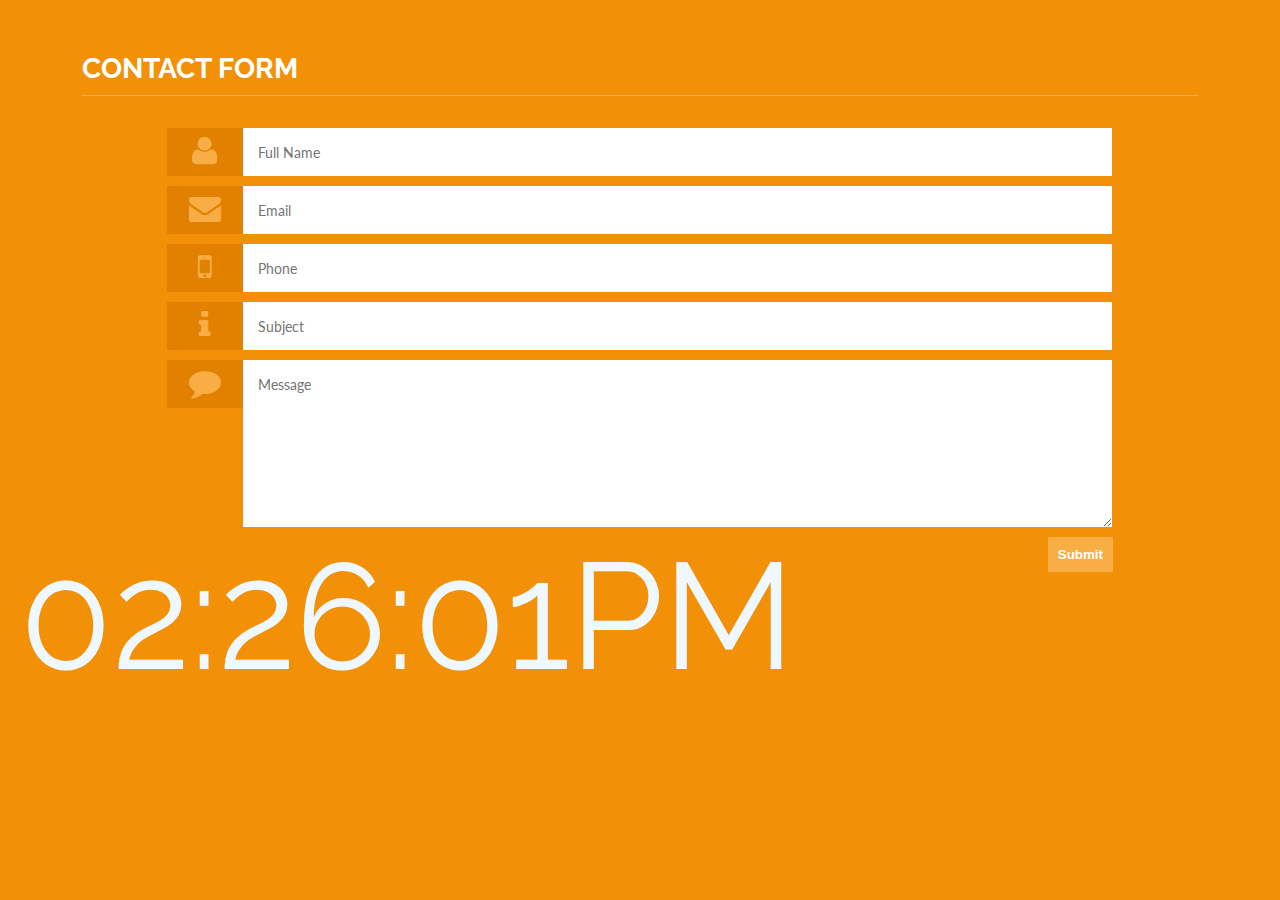
<file: Form/index.html>
<!DOCTYPE html>
<html lang="en">
<head>
    <meta charset="UTF-8" />
    <meta http-equiv="X-UA-Compatible" content="IE=edge,chrome=1"> 
    <meta name="viewport" content="width=device-width, initial-scale=1.0"> 
    <link rel="stylesheet" type="text/css" href="demo.css" />
    <link rel="stylesheet" type="text/css" href="css/component.css" />
    <meta charset="UTF-8" />
    <meta name="viewport" content=
        "width=device-width, 
        initial-scale=1.0" />
  
    <title>Digital Clock</title>
  
    <style>
        #clock {
            font-size: 150px;
            width: 150px;
            margin: 20px;
            text-align: center;
            border-radius: 10px;
            color: aliceblue;
        }
    </style>
</head>
<body>
		


<header class="ScriptHeader">
    <div class="rt-container">
    	<div class="col-rt-12">
        	<div class="rt-heading">
            	<h1>Contact Form</h1>	
                
            </div>
        </div>
    </div>
</header>

<section>
    <div class="rt-sm-container">
          <div class="col-rt-12">
              
              <div class="wrapper">
				<form method="post" action="" class="ccform">
                <div class="ccfield-prepend">
                    <span class="ccform-addon"><i class="fa fa-user fa-2x fa-spin"></i></span>
                    <input class="ccformfield" type="text" placeholder="Full Name" required>
                </div>
                <div class="ccfield-prepend">
                    <span class="ccform-addon"><i class="fa fa-envelope fa-2x"></i></span>
                    <input class="ccformfield" type="text" placeholder="Email" required>
                </div>
                <div class="ccfield-prepend">
                    <span class="ccform-addon"><i class="fa fa-mobile-phone fa-2x"></i></span>
                    <input class="ccformfield" type="text" placeholder="Phone">
                </div>
                 <div class="ccfield-prepend">
                    <span class="ccform-addon"><i class="fa fa-info fa-2x"></i></span>
                    <input class="ccformfield" type="text" placeholder="Subject" required>
                </div>
                <div class="ccfield-prepend">
                    <span class="ccform-addon"><i class="fa fa-comment fa-2x"></i></span>
                    <textarea class="ccformfield" name="comments" rows="8" placeholder="Message" required></textarea>
                </div>
                <div class="ccfield-prepend">
                    <input class="ccbtn" type="submit" value="Submit">
                </div>
                </form>
			</div>
              
		</div>
    </div>
</section>
     

    <!-- Global site tag (gtag.js) - Google Analytics -->
    <script async src="https://www.googletagmanager.com/gtag/js?id=UA-76614800-1"></script>
    <script>
      window.dataLayer = window.dataLayer || [];
      function gtag(){dataLayer.push(arguments);}
      gtag('js', new Date());
    
      gtag('config', 'UA-76614800-1');
    </script>
<div id="clock">8:10:45</div>
  
<script>
    setInterval(showTime, 1000);
    function showTime() {
        let time = new Date();
        let hour = time.getHours();
        let min = time.getMinutes();
        let sec = time.getSeconds();
        am_pm = "AM";

        if (hour > 12) {
            hour -= 12;
            am_pm = "PM";
        }
        if (hour == 0) {
            hr = 12;
            am_pm = "AM";
        }

        hour = hour < 10 ? "0" + hour : hour;
        min = min < 10 ? "0" + min : min;
        sec = sec < 10 ? "0" + sec : sec;

        let currentTime = hour + ":" 
            + min + ":" + sec + am_pm;

        document.getElementById("clock")
            .innerHTML = currentTime;
    }

    showTime();
</script>
	</body>
</html>
</file>
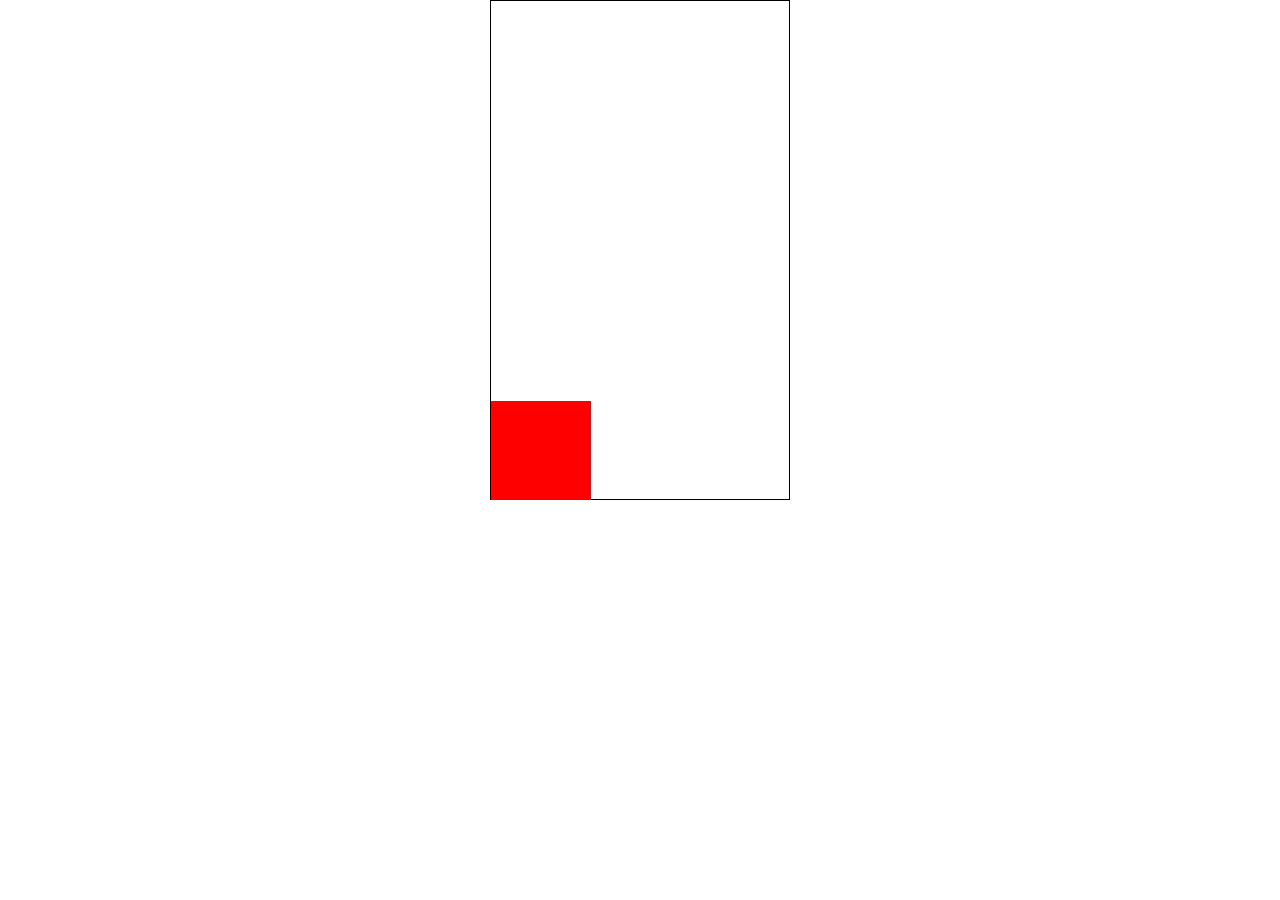
<file: game.html>
<!DOCTYPE html>
<html lang="en">
<head>
    <meta charset="UTF-8">
    <title>game</title>
    <meta name="viewport" content="width=device-width, initial-scale=1.0">
    <style>
     *{
    padding: 0;
    margin: 0;
}
#game{
    width: 300px;
    height: 500px;
    border: 1px solid black;
    margin: auto;
    box-sizing: border-box;
}
#character{
    width: 100px;
    height: 100px;
    background-color: red;
    position: relative;
    top: 300px;
    left: 0px;
}
#white{
    top: 500px;
    z-index: 100;
    position: absolute;
    width: 300px;
    height: 130px;
    background-color: white;
}
#block{
    width: 100px;
    height: 100px;
    top: 500px;
    background-color: black;
    position: relative;
    animation: slide 1s infinite linear;
}
@keyframes slide{
    0%{top:-100px};
    100%{top:500px};
}
#left, #right{
    width:50%;
    position: absolute;
    height: 500px;
}
#right{
    left: 50%;
}
    </style>
</head>
<body>
    <div id="game">
        <div id="left"></div>
        <div id="right"></div>
        <div id="block"></div>
        <div id="character"></div>
        <div id="white"></div>
    </div>
</body>
<script>
    document.addEventListener("keydown", event => {
  if(event.key==="ArrowLeft"){moveLeft();}
  if(event.key==="ArrowRight"){moveRight();}
});
var character = document.getElementById("character");
function moveLeft(){
    let left = parseInt(window.getComputedStyle(character).getPropertyValue("left"));
    left -= 100;
    if(left>=0){
        character.style.left = left + "px";
    }
}
function moveRight(){
    let left = parseInt(window.getComputedStyle(character).getPropertyValue("left"));
    left += 100;
    if(left<300){
        character.style.left = left + "px";
    }
}
var block = document.getElementById("block");
var counter = 0;
block.addEventListener('animationiteration', () => {
    var random = Math.floor(Math.random() * 3);
    left = random * 100;
    block.style.left = left + "px";
    counter++;
});
setInterval(function(){
    var characterLeft = parseInt(window.getComputedStyle(character).getPropertyValue("left"));
    var blockLeft = parseInt(window.getComputedStyle(block).getPropertyValue("left"));
    var blockTop = parseInt(window.getComputedStyle(block).getPropertyValue("top"));
    if(characterLeft==blockLeft && blockTop<500 && blockTop>300){
        alert("Game over. Score: " + counter);
        block.style.animation = "none";
    }
},1);
document.getElementById("right").addEventListener("touchstart", moveRight);
document.getElementById("left").addEventListener("touchstart", moveLeft);
</script>
</html>
</file>
<file: Form/demo.css>
/* ******************************************************
	Demo Purpose Only - May not require to add.
	font-family: 'Work Sans', sans-serif;
*********************************************************/

@import url(https://fonts.googleapis.com/css?family=Jaldi:400,700);
@import url(http://fonts.googleapis.com/css?family=Lato:400,300,300italic,400italic,700,700italic,900);
@import url('https://fonts.googleapis.com/css?family=Raleway:400,500,600,700,800,900');
@import url(https://fonts.googleapis.com/css?family=Lato:400,300,700,900);
@import url(https://fonts.googleapis.com/css?family=Work+Sans:200,300,500,700);


html {
  box-sizing: border-box;
}
*, *:before, *:after {
  box-sizing: inherit;
}

article, header, section, aside, details, figcaption, figure, footer, header, hgroup, main, nav, section, summary {
    display: block;
}
body {
    background:#f29107 none repeat scroll 0 0;
    color: #000;
    font-family: "Raleway",sans-serif;
    font-size: 100%;
    line-height: 24px;
    margin: 0;
	padding:0;
}
a{
	font-family: "Raleway",sans-serif;
	text-decoration: none;
	outline: none;
}
a:hover, a:focus {
	color: #373e18;
}
section {
    float: left;
    width: 100%;
	 margin-top:2em;
	 margin-bottom:2em;
}
h2 {
    color: #1a0e0e;
    font-size: 26px;
    font-weight: 700;
    margin: 0;
    line-height: normal;
	text-transform:uppercase;
}
h2 span {
    display: block;
    padding: 0;
    font-size: 18px;
    opacity: 0.7;
    margin-top: 5px;
	text-transform:uppercase;
}

#float-right{
	float:right;	
}

/* ******************************************************
	Header
*********************************************************/

.ScriptTop {
    background: #fff none repeat scroll 0 0;
    float: left;
    font-size: 0.69em;
    font-weight: 600;
    line-height: 2.2;
    padding: 12px 0;
    text-transform: uppercase;
    width: 100%;
}

/* To Navigation Style 1*/
.ScriptTop ul {
    margin: 24px 0;
    padding: 0;
    text-align: left;
}
.ScriptTop li{
	list-style:none;	
	display:inline-block;
}
.ScriptTop li a {
    background: #6a4aed none repeat scroll 0 0;
    color: #fff;
    display: inline-block;
    font-size: 14px;
    font-weight: 600;
    padding: 5px 18px;
    text-decoration: none;
    text-transform: capitalize;
}
.ScriptTop li a:hover{
	background:#000;
	color:#fff;
}


/* Header*/
.ScriptHeader {
    float: left;
    width: 100%;
    padding-top: 2em;
}
.rt-heading{
	border-bottom: solid 1px #f0af53;
	padding-bottom: 10px;
}
.ScriptHeader h1{
    color: #fff;
    font-size: 28px;
    font-weight: 700;
    margin: 0;
    line-height: normal;
	text-transform:uppercase;
}
.ScriptHeader h2 {
    color: #fff;
    font-size: 18px;
    font-weight: 400;
    margin: 5px 0 0;
    line-height: normal;
	text-transform:uppercase;
}

.ScriptHeader h1 span {
    display: block;
    padding: 0;
    font-size: 22px;
    opacity: 0.7;
    margin-top: 5px;
	text-transform:uppercase;
}
.ScriptHeader span {
    display: block;
    padding: 0;
    font-size: 22px;
    opacity: 0.7;
    margin-top: 5px;
}




/* ******************************************************
	Live Demo
*********************************************************/





/* ******************************************************
	Responsive Grids
*********************************************************/

.rt-container {
	margin: 0 auto;
	padding-left:12px;
	padding-right:12px;
}
.rt-sm-container {
	margin: 0 auto;
	padding-left:12px;
	padding-right:12px;
}
	
.rt-row:before, .rt-row:after {
  display: table;
  line-height: 0;
  content: "";
}

.rt-row:after {
  clear: both;
}
[class^="col-rt-"] {
  box-sizing: border-box;
  -webkit-box-sizing: border-box;
  -moz-box-sizing: border-box;
  -o-box-sizing: border-box;
  -ms-box-sizing: border-box;
  padding: 0 15px;
  min-height: 1px;
  position: relative;
}


@media (min-width: 768px) {
  .rt-container {
    width: 750px;
  }
  [class^="col-rt-"] {
    float: left;
    width: 49.9999999999%;
  }
  .col-rt-6, .col-rt-12 {
    width: 100%;
  }
  
}

@media (min-width: 1200px) {
	.rt-container {
		width: 1170px;
	}
	.rt-sm-container {
		width: 1000px;
	}
	.col-rt-1 {
		width:16.6%;
	}
	.col-rt-2 {
		width:30.33%;
	}
	.col-rt-3 {
		width:50%;
	}
	.col-rt-4 {
		width: 67.664%;
	}
	.col-rt-5 {
		width: 83.33%;
	}
	

}

@media only screen and (min-width:240px) and (max-width: 768px){
	 .ScriptTop h1, .ScriptTop ul {
		text-align: center;
	}
	.ScriptTop h1{
		margin-top:0;
		margin-bottom:15px;
	}
	.ScriptTop ul{
		 margin-top:12px;		
	}
	
	.ScriptHeader h1,
	.ScriptHeader h2, 
	.scriptnav ul{
		text-align:center;	
	}
	.scriptnav ul{
		 margin-top:12px;		
	}
	#float-right{
		float:none;	
	}
	
}
</file>
<file: Form/css/component.css>
@font-face {
  font-family: 'FontAwesome';
  src: url('../fonts/fontawesome-webfont.eot?v=4.0.3');
  src: url('../fonts/fontawesome-webfont.eot?#iefix&v=4.0.3') format('embedded-opentype'), url('../fonts/fontawesome-webfont.woff?v=4.0.3') format('woff'), url('../fonts/fontawesome-webfont.ttf?v=4.0.3') format('truetype'), url('../fonts/fontawesome-webfont.svg?v=4.0.3#fontawesomeregular') format('svg');
  font-weight: normal;
  font-style: normal;
}

.fa {
  display: inline-block;
  font-family: FontAwesome;
  font-style: normal;
  font-weight: normal;
  line-height: 1;
  -webkit-font-smoothing: antialiased;
  -moz-osx-font-smoothing: grayscale;
  cursor:pointer;
}

.fa:hover{
	color:#fff;

}

/* makes the font 33% larger relative to the icon container */

.fa-2x {
  font-size: 2em;
}


/* Font Awesome uses the Unicode Private Use Area (PUA) to ensure screen
   readers do not read off random characters that represent icons */
   
.fa-envelope:before {
  content: "\f0e0";
}
.fa-mobile-phone:before,
.fa-mobile:before {
  content: "\f10b";
} 
.fa-user:before {
  content: "\f007";
}
.fa-comment:before {
  content: "\f075";
}
.fa-info:before {
  content: "\f129";
}
/* Form CSS*/

.ccform{
	
}
.ccfield-prepend{
	margin-bottom:10px;
	width:100%;
}

.ccform-addon{
	color:#f8ae45; 
	float:left;
	padding:7.1px;
	width:8%;
	background:#e28100;
	text-align:center;	
}

.ccformfield {
	color:#000000; 
	background:#FFFFFF;
	border:none;
	padding:15.5px;
	width:91.9%;
	display:block;
	font-family: 'Lato',Arial,sans-serif;
	font-size:14px;
}

.ccformfield {
	font-family: 'Lato',Arial,sans-serif;
}
.ccbtn{
	display:block;
	border:none;
	background:#f8ae45;
	float:right;
	color:#FFFFFF;
	padding:10px;
	cursor:pointer;
	text-decoration:none;
	font-weight:bold;
}
.ccbtn:hover{
	background:#d8850e;

}
</file>
